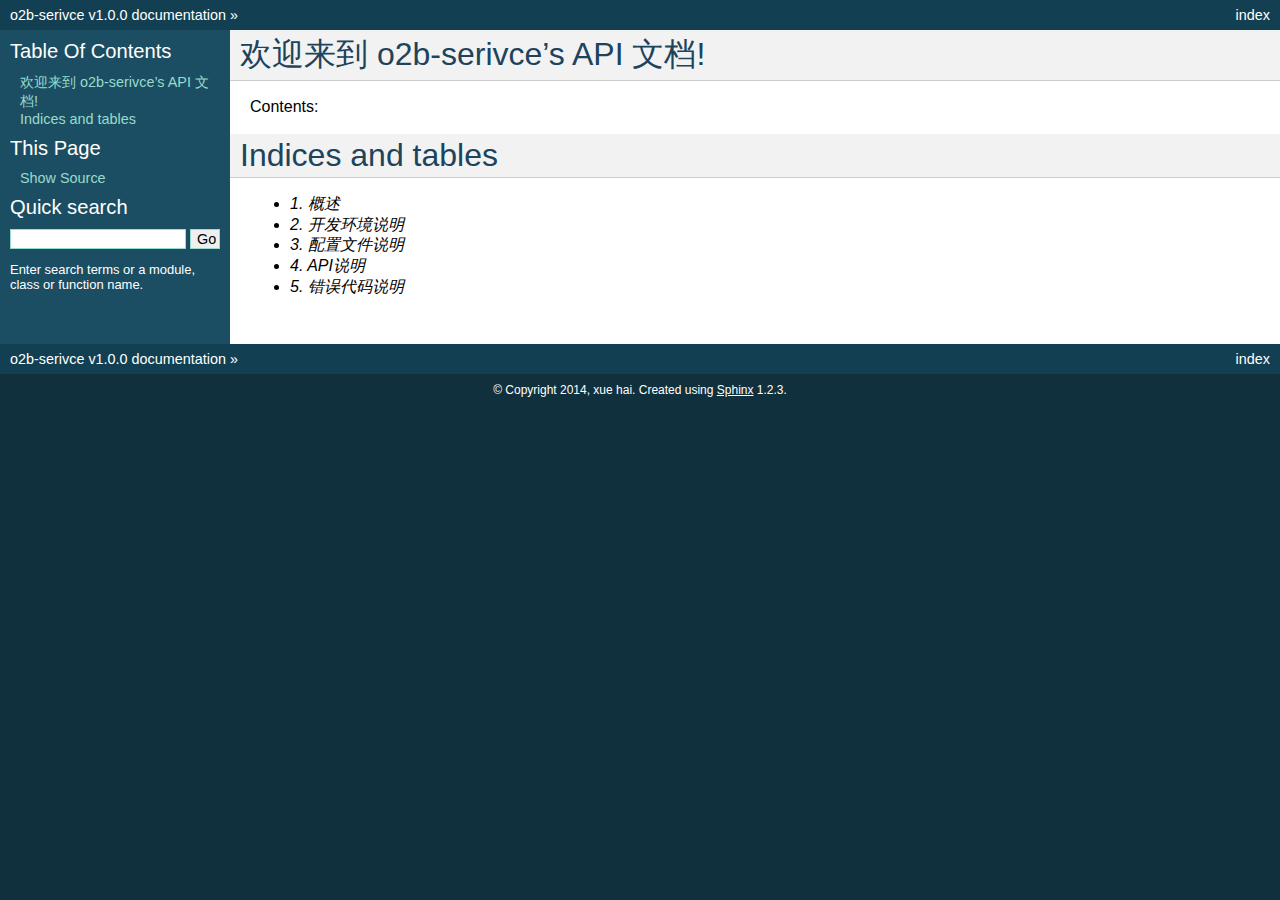
<file: documents/builddir/index.html>
<!DOCTYPE html PUBLIC "-//W3C//DTD XHTML 1.0 Transitional//EN"
  "http://www.w3.org/TR/xhtml1/DTD/xhtml1-transitional.dtd">


<html xmlns="http://www.w3.org/1999/xhtml">
  <head>
    <meta http-equiv="Content-Type" content="text/html; charset=utf-8" />
    
    <title>欢迎来到 o2b-serivce’s API 文档! &mdash; o2b-serivce v1.0.0 documentation</title>
    
    <link rel="stylesheet" href="_static/default.css" type="text/css" />
    <link rel="stylesheet" href="_static/pygments.css" type="text/css" />
    
    <script type="text/javascript">
      var DOCUMENTATION_OPTIONS = {
        URL_ROOT:    './',
        VERSION:     'v1.0.0',
        COLLAPSE_INDEX: false,
        FILE_SUFFIX: '.html',
        HAS_SOURCE:  true
      };
    </script>
    <script type="text/javascript" src="_static/jquery.js"></script>
    <script type="text/javascript" src="_static/underscore.js"></script>
    <script type="text/javascript" src="_static/doctools.js"></script>
    <link rel="top" title="o2b-serivce v1.0.0 documentation" href="#" /> 
  </head>
  <body>
    <div class="related">
      <h3>Navigation</h3>
      <ul>
        <li class="right" style="margin-right: 10px">
          <a href="genindex.html" title="General Index"
             accesskey="I">index</a></li>
        <li><a href="#">o2b-serivce v1.0.0 documentation</a> &raquo;</li> 
      </ul>
    </div>  

    <div class="document">
      <div class="documentwrapper">
        <div class="bodywrapper">
          <div class="body">
            
  <div class="section" id="o2b-serivce-s-api">
<h1>欢迎来到 o2b-serivce&#8217;s API 文档!<a class="headerlink" href="#o2b-serivce-s-api" title="Permalink to this headline">¶</a></h1>
<p>Contents:</p>
<div class="toctree-wrapper compound">
<ul class="simple">
</ul>
</div>
</div>
<div class="section" id="indices-and-tables">
<h1>Indices and tables<a class="headerlink" href="#indices-and-tables" title="Permalink to this headline">¶</a></h1>
<ul class="simple">
<li><em class="xref std std-ref">1. 概述</em></li>
<li><em class="xref std std-ref">2. 开发环境说明</em></li>
<li><em class="xref std std-ref">3. 配置文件说明</em></li>
<li><em class="xref std std-ref">4. API说明</em></li>
<li><em class="xref std std-ref">5. 错误代码说明</em></li>
</ul>
</div>


          </div>
        </div>
      </div>
      <div class="sphinxsidebar">
        <div class="sphinxsidebarwrapper">
  <h3><a href="#">Table Of Contents</a></h3>
  <ul>
<li><a class="reference internal" href="#">欢迎来到 o2b-serivce&#8217;s API 文档!</a></li>
<li><a class="reference internal" href="#indices-and-tables">Indices and tables</a></li>
</ul>

  <h3>This Page</h3>
  <ul class="this-page-menu">
    <li><a href="_sources/index.txt"
           rel="nofollow">Show Source</a></li>
  </ul>
<div id="searchbox" style="display: none">
  <h3>Quick search</h3>
    <form class="search" action="search.html" method="get">
      <input type="text" name="q" />
      <input type="submit" value="Go" />
      <input type="hidden" name="check_keywords" value="yes" />
      <input type="hidden" name="area" value="default" />
    </form>
    <p class="searchtip" style="font-size: 90%">
    Enter search terms or a module, class or function name.
    </p>
</div>
<script type="text/javascript">$('#searchbox').show(0);</script>
        </div>
      </div>
      <div class="clearer"></div>
    </div>
    <div class="related">
      <h3>Navigation</h3>
      <ul>
        <li class="right" style="margin-right: 10px">
          <a href="genindex.html" title="General Index"
             >index</a></li>
        <li><a href="#">o2b-serivce v1.0.0 documentation</a> &raquo;</li> 
      </ul>
    </div>
    <div class="footer">
        &copy; Copyright 2014, xue hai.
      Created using <a href="http://sphinx-doc.org/">Sphinx</a> 1.2.3.
    </div>
  </body>
</html>
</file>
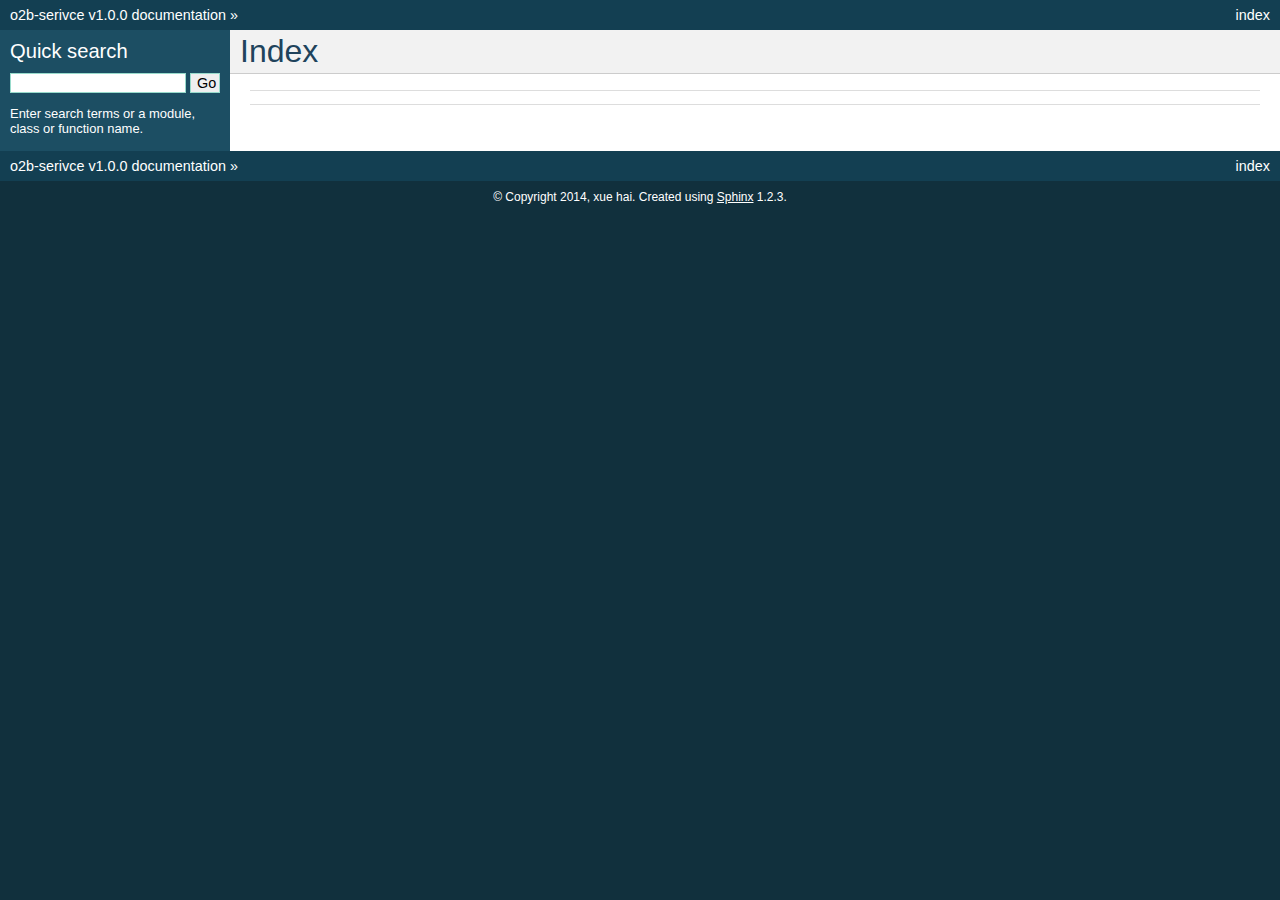
<file: documents/builddir/genindex.html>
<!DOCTYPE html PUBLIC "-//W3C//DTD XHTML 1.0 Transitional//EN"
  "http://www.w3.org/TR/xhtml1/DTD/xhtml1-transitional.dtd">


<html xmlns="http://www.w3.org/1999/xhtml">
  <head>
    <meta http-equiv="Content-Type" content="text/html; charset=utf-8" />
    
    <title>Index &mdash; o2b-serivce v1.0.0 documentation</title>
    
    <link rel="stylesheet" href="_static/default.css" type="text/css" />
    <link rel="stylesheet" href="_static/pygments.css" type="text/css" />
    
    <script type="text/javascript">
      var DOCUMENTATION_OPTIONS = {
        URL_ROOT:    './',
        VERSION:     'v1.0.0',
        COLLAPSE_INDEX: false,
        FILE_SUFFIX: '.html',
        HAS_SOURCE:  true
      };
    </script>
    <script type="text/javascript" src="_static/jquery.js"></script>
    <script type="text/javascript" src="_static/underscore.js"></script>
    <script type="text/javascript" src="_static/doctools.js"></script>
    <link rel="top" title="o2b-serivce v1.0.0 documentation" href="index.html" /> 
  </head>
  <body>
    <div class="related">
      <h3>Navigation</h3>
      <ul>
        <li class="right" style="margin-right: 10px">
          <a href="#" title="General Index"
             accesskey="I">index</a></li>
        <li><a href="index.html">o2b-serivce v1.0.0 documentation</a> &raquo;</li> 
      </ul>
    </div>  

    <div class="document">
      <div class="documentwrapper">
        <div class="bodywrapper">
          <div class="body">
            

<h1 id="index">Index</h1>

<div class="genindex-jumpbox">
 
</div>


          </div>
        </div>
      </div>
      <div class="sphinxsidebar">
        <div class="sphinxsidebarwrapper">

   

<div id="searchbox" style="display: none">
  <h3>Quick search</h3>
    <form class="search" action="search.html" method="get">
      <input type="text" name="q" />
      <input type="submit" value="Go" />
      <input type="hidden" name="check_keywords" value="yes" />
      <input type="hidden" name="area" value="default" />
    </form>
    <p class="searchtip" style="font-size: 90%">
    Enter search terms or a module, class or function name.
    </p>
</div>
<script type="text/javascript">$('#searchbox').show(0);</script>
        </div>
      </div>
      <div class="clearer"></div>
    </div>
    <div class="related">
      <h3>Navigation</h3>
      <ul>
        <li class="right" style="margin-right: 10px">
          <a href="#" title="General Index"
             >index</a></li>
        <li><a href="index.html">o2b-serivce v1.0.0 documentation</a> &raquo;</li> 
      </ul>
    </div>
    <div class="footer">
        &copy; Copyright 2014, xue hai.
      Created using <a href="http://sphinx-doc.org/">Sphinx</a> 1.2.3.
    </div>
  </body>
</html>
</file>
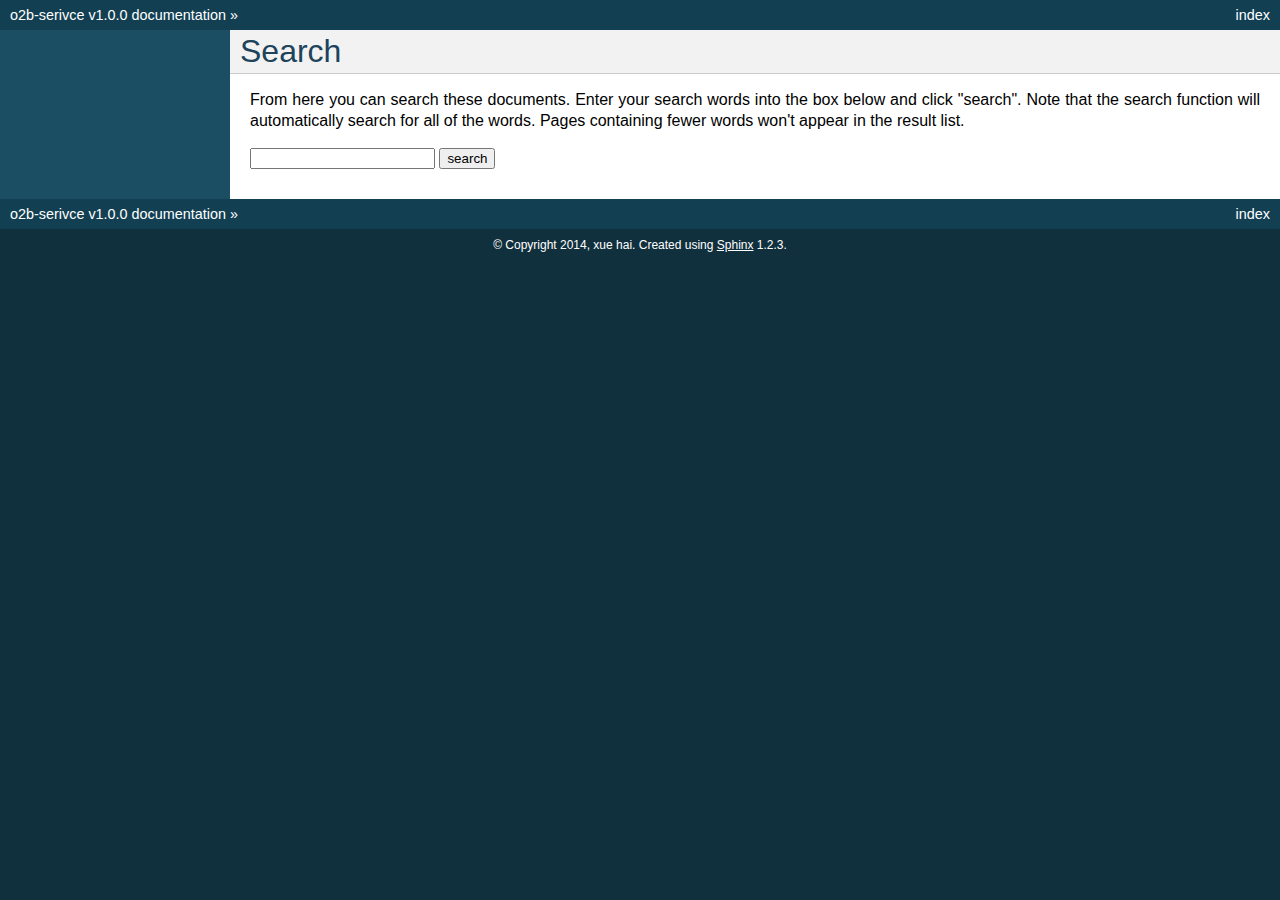
<file: documents/builddir/search.html>
<!DOCTYPE html PUBLIC "-//W3C//DTD XHTML 1.0 Transitional//EN"
  "http://www.w3.org/TR/xhtml1/DTD/xhtml1-transitional.dtd">


<html xmlns="http://www.w3.org/1999/xhtml">
  <head>
    <meta http-equiv="Content-Type" content="text/html; charset=utf-8" />
    
    <title>Search &mdash; o2b-serivce v1.0.0 documentation</title>
    
    <link rel="stylesheet" href="_static/default.css" type="text/css" />
    <link rel="stylesheet" href="_static/pygments.css" type="text/css" />
    
    <script type="text/javascript">
      var DOCUMENTATION_OPTIONS = {
        URL_ROOT:    './',
        VERSION:     'v1.0.0',
        COLLAPSE_INDEX: false,
        FILE_SUFFIX: '.html',
        HAS_SOURCE:  true
      };
    </script>
    <script type="text/javascript" src="_static/jquery.js"></script>
    <script type="text/javascript" src="_static/underscore.js"></script>
    <script type="text/javascript" src="_static/doctools.js"></script>
    <script type="text/javascript" src="_static/searchtools.js"></script>
    <link rel="top" title="o2b-serivce v1.0.0 documentation" href="index.html" />
  <script type="text/javascript">
    jQuery(function() { Search.loadIndex("searchindex.js"); });
  </script>
  
  <script type="text/javascript" id="searchindexloader"></script>
   

  </head>
  <body>
    <div class="related">
      <h3>Navigation</h3>
      <ul>
        <li class="right" style="margin-right: 10px">
          <a href="genindex.html" title="General Index"
             accesskey="I">index</a></li>
        <li><a href="index.html">o2b-serivce v1.0.0 documentation</a> &raquo;</li> 
      </ul>
    </div>  

    <div class="document">
      <div class="documentwrapper">
        <div class="bodywrapper">
          <div class="body">
            
  <h1 id="search-documentation">Search</h1>
  <div id="fallback" class="admonition warning">
  <script type="text/javascript">$('#fallback').hide();</script>
  <p>
    Please activate JavaScript to enable the search
    functionality.
  </p>
  </div>
  <p>
    From here you can search these documents. Enter your search
    words into the box below and click "search". Note that the search
    function will automatically search for all of the words. Pages
    containing fewer words won't appear in the result list.
  </p>
  <form action="" method="get">
    <input type="text" name="q" value="" />
    <input type="submit" value="search" />
    <span id="search-progress" style="padding-left: 10px"></span>
  </form>
  
  <div id="search-results">
  
  </div>

          </div>
        </div>
      </div>
      <div class="sphinxsidebar">
        <div class="sphinxsidebarwrapper">
        </div>
      </div>
      <div class="clearer"></div>
    </div>
    <div class="related">
      <h3>Navigation</h3>
      <ul>
        <li class="right" style="margin-right: 10px">
          <a href="genindex.html" title="General Index"
             >index</a></li>
        <li><a href="index.html">o2b-serivce v1.0.0 documentation</a> &raquo;</li> 
      </ul>
    </div>
    <div class="footer">
        &copy; Copyright 2014, xue hai.
      Created using <a href="http://sphinx-doc.org/">Sphinx</a> 1.2.3.
    </div>
  </body>
</html>
</file>
<file: documents/builddir/_static/default.css>
/*
 * default.css_t
 * ~~~~~~~~~~~~~
 *
 * Sphinx stylesheet -- default theme.
 *
 * :copyright: Copyright 2007-2014 by the Sphinx team, see AUTHORS.
 * :license: BSD, see LICENSE for details.
 *
 */

@import url("basic.css");

/* -- page layout ----------------------------------------------------------- */

body {
    font-family: sans-serif;
    font-size: 100%;
    background-color: #11303d;
    color: #000;
    margin: 0;
    padding: 0;
}

div.document {
    background-color: #1c4e63;
}

div.documentwrapper {
    float: left;
    width: 100%;
}

div.bodywrapper {
    margin: 0 0 0 230px;
}

div.body {
    background-color: #ffffff;
    color: #000000;
    padding: 0 20px 30px 20px;
}

div.footer {
    color: #ffffff;
    width: 100%;
    padding: 9px 0 9px 0;
    text-align: center;
    font-size: 75%;
}

div.footer a {
    color: #ffffff;
    text-decoration: underline;
}

div.related {
    background-color: #133f52;
    line-height: 30px;
    color: #ffffff;
}

div.related a {
    color: #ffffff;
}

div.sphinxsidebar {
}

div.sphinxsidebar h3 {
    font-family: 'Trebuchet MS', sans-serif;
    color: #ffffff;
    font-size: 1.4em;
    font-weight: normal;
    margin: 0;
    padding: 0;
}

div.sphinxsidebar h3 a {
    color: #ffffff;
}

div.sphinxsidebar h4 {
    font-family: 'Trebuchet MS', sans-serif;
    color: #ffffff;
    font-size: 1.3em;
    font-weight: normal;
    margin: 5px 0 0 0;
    padding: 0;
}

div.sphinxsidebar p {
    color: #ffffff;
}

div.sphinxsidebar p.topless {
    margin: 5px 10px 10px 10px;
}

div.sphinxsidebar ul {
    margin: 10px;
    padding: 0;
    color: #ffffff;
}

div.sphinxsidebar a {
    color: #98dbcc;
}

div.sphinxsidebar input {
    border: 1px solid #98dbcc;
    font-family: sans-serif;
    font-size: 1em;
}



/* -- hyperlink styles ------------------------------------------------------ */

a {
    color: #355f7c;
    text-decoration: none;
}

a:visited {
    color: #355f7c;
    text-decoration: none;
}

a:hover {
    text-decoration: underline;
}



/* -- body styles ----------------------------------------------------------- */

div.body h1,
div.body h2,
div.body h3,
div.body h4,
div.body h5,
div.body h6 {
    font-family: 'Trebuchet MS', sans-serif;
    background-color: #f2f2f2;
    font-weight: normal;
    color: #20435c;
    border-bottom: 1px solid #ccc;
    margin: 20px -20px 10px -20px;
    padding: 3px 0 3px 10px;
}

div.body h1 { margin-top: 0; font-size: 200%; }
div.body h2 { font-size: 160%; }
div.body h3 { font-size: 140%; }
div.body h4 { font-size: 120%; }
div.body h5 { font-size: 110%; }
div.body h6 { font-size: 100%; }

a.headerlink {
    color: #c60f0f;
    font-size: 0.8em;
    padding: 0 4px 0 4px;
    text-decoration: none;
}

a.headerlink:hover {
    background-color: #c60f0f;
    color: white;
}

div.body p, div.body dd, div.body li {
    text-align: justify;
    line-height: 130%;
}

div.admonition p.admonition-title + p {
    display: inline;
}

div.admonition p {
    margin-bottom: 5px;
}

div.admonition pre {
    margin-bottom: 5px;
}

div.admonition ul, div.admonition ol {
    margin-bottom: 5px;
}

div.note {
    background-color: #eee;
    border: 1px solid #ccc;
}

div.seealso {
    background-color: #ffc;
    border: 1px solid #ff6;
}

div.topic {
    background-color: #eee;
}

div.warning {
    background-color: #ffe4e4;
    border: 1px solid #f66;
}

p.admonition-title {
    display: inline;
}

p.admonition-title:after {
    content: ":";
}

pre {
    padding: 5px;
    background-color: #eeffcc;
    color: #333333;
    line-height: 120%;
    border: 1px solid #ac9;
    border-left: none;
    border-right: none;
}

tt {
    background-color: #ecf0f3;
    padding: 0 1px 0 1px;
    font-size: 0.95em;
}

th {
    background-color: #ede;
}

.warning tt {
    background: #efc2c2;
}

.note tt {
    background: #d6d6d6;
}

.viewcode-back {
    font-family: sans-serif;
}

div.viewcode-block:target {
    background-color: #f4debf;
    border-top: 1px solid #ac9;
    border-bottom: 1px solid #ac9;
}
</file>
<file: documents/builddir/_static/pygments.css>
.highlight .hll { background-color: #ffffcc }
.highlight  { background: #eeffcc; }
.highlight .c { color: #408090; font-style: italic } /* Comment */
.highlight .err { border: 1px solid #FF0000 } /* Error */
.highlight .k { color: #007020; font-weight: bold } /* Keyword */
.highlight .o { color: #666666 } /* Operator */
.highlight .cm { color: #408090; font-style: italic } /* Comment.Multiline */
.highlight .cp { color: #007020 } /* Comment.Preproc */
.highlight .c1 { color: #408090; font-style: italic } /* Comment.Single */
.highlight .cs { color: #408090; background-color: #fff0f0 } /* Comment.Special */
.highlight .gd { color: #A00000 } /* Generic.Deleted */
.highlight .ge { font-style: italic } /* Generic.Emph */
.highlight .gr { color: #FF0000 } /* Generic.Error */
.highlight .gh { color: #000080; font-weight: bold } /* Generic.Heading */
.highlight .gi { color: #00A000 } /* Generic.Inserted */
.highlight .go { color: #333333 } /* Generic.Output */
.highlight .gp { color: #c65d09; font-weight: bold } /* Generic.Prompt */
.highlight .gs { font-weight: bold } /* Generic.Strong */
.highlight .gu { color: #800080; font-weight: bold } /* Generic.Subheading */
.highlight .gt { color: #0044DD } /* Generic.Traceback */
.highlight .kc { color: #007020; font-weight: bold } /* Keyword.Constant */
.highlight .kd { color: #007020; font-weight: bold } /* Keyword.Declaration */
.highlight .kn { color: #007020; font-weight: bold } /* Keyword.Namespace */
.highlight .kp { color: #007020 } /* Keyword.Pseudo */
.highlight .kr { color: #007020; font-weight: bold } /* Keyword.Reserved */
.highlight .kt { color: #902000 } /* Keyword.Type */
.highlight .m { color: #208050 } /* Literal.Number */
.highlight .s { color: #4070a0 } /* Literal.String */
.highlight .na { color: #4070a0 } /* Name.Attribute */
.highlight .nb { color: #007020 } /* Name.Builtin */
.highlight .nc { color: #0e84b5; font-weight: bold } /* Name.Class */
.highlight .no { color: #60add5 } /* Name.Constant */
.highlight .nd { color: #555555; font-weight: bold } /* Name.Decorator */
.highlight .ni { color: #d55537; font-weight: bold } /* Name.Entity */
.highlight .ne { color: #007020 } /* Name.Exception */
.highlight .nf { color: #06287e } /* Name.Function */
.highlight .nl { color: #002070; font-weight: bold } /* Name.Label */
.highlight .nn { color: #0e84b5; font-weight: bold } /* Name.Namespace */
.highlight .nt { color: #062873; font-weight: bold } /* Name.Tag */
.highlight .nv { color: #bb60d5 } /* Name.Variable */
.highlight .ow { color: #007020; font-weight: bold } /* Operator.Word */
.highlight .w { color: #bbbbbb } /* Text.Whitespace */
.highlight .mb { color: #208050 } /* Literal.Number.Bin */
.highlight .mf { color: #208050 } /* Literal.Number.Float */
.highlight .mh { color: #208050 } /* Literal.Number.Hex */
.highlight .mi { color: #208050 } /* Literal.Number.Integer */
.highlight .mo { color: #208050 } /* Literal.Number.Oct */
.highlight .sb { color: #4070a0 } /* Literal.String.Backtick */
.highlight .sc { color: #4070a0 } /* Literal.String.Char */
.highlight .sd { color: #4070a0; font-style: italic } /* Literal.String.Doc */
.highlight .s2 { color: #4070a0 } /* Literal.String.Double */
.highlight .se { color: #4070a0; font-weight: bold } /* Literal.String.Escape */
.highlight .sh { color: #4070a0 } /* Literal.String.Heredoc */
.highlight .si { color: #70a0d0; font-style: italic } /* Literal.String.Interpol */
.highlight .sx { color: #c65d09 } /* Literal.String.Other */
.highlight .sr { color: #235388 } /* Literal.String.Regex */
.highlight .s1 { color: #4070a0 } /* Literal.String.Single */
.highlight .ss { color: #517918 } /* Literal.String.Symbol */
.highlight .bp { color: #007020 } /* Name.Builtin.Pseudo */
.highlight .vc { color: #bb60d5 } /* Name.Variable.Class */
.highlight .vg { color: #bb60d5 } /* Name.Variable.Global */
.highlight .vi { color: #bb60d5 } /* Name.Variable.Instance */
.highlight .il { color: #208050 } /* Literal.Number.Integer.Long */
</file>
